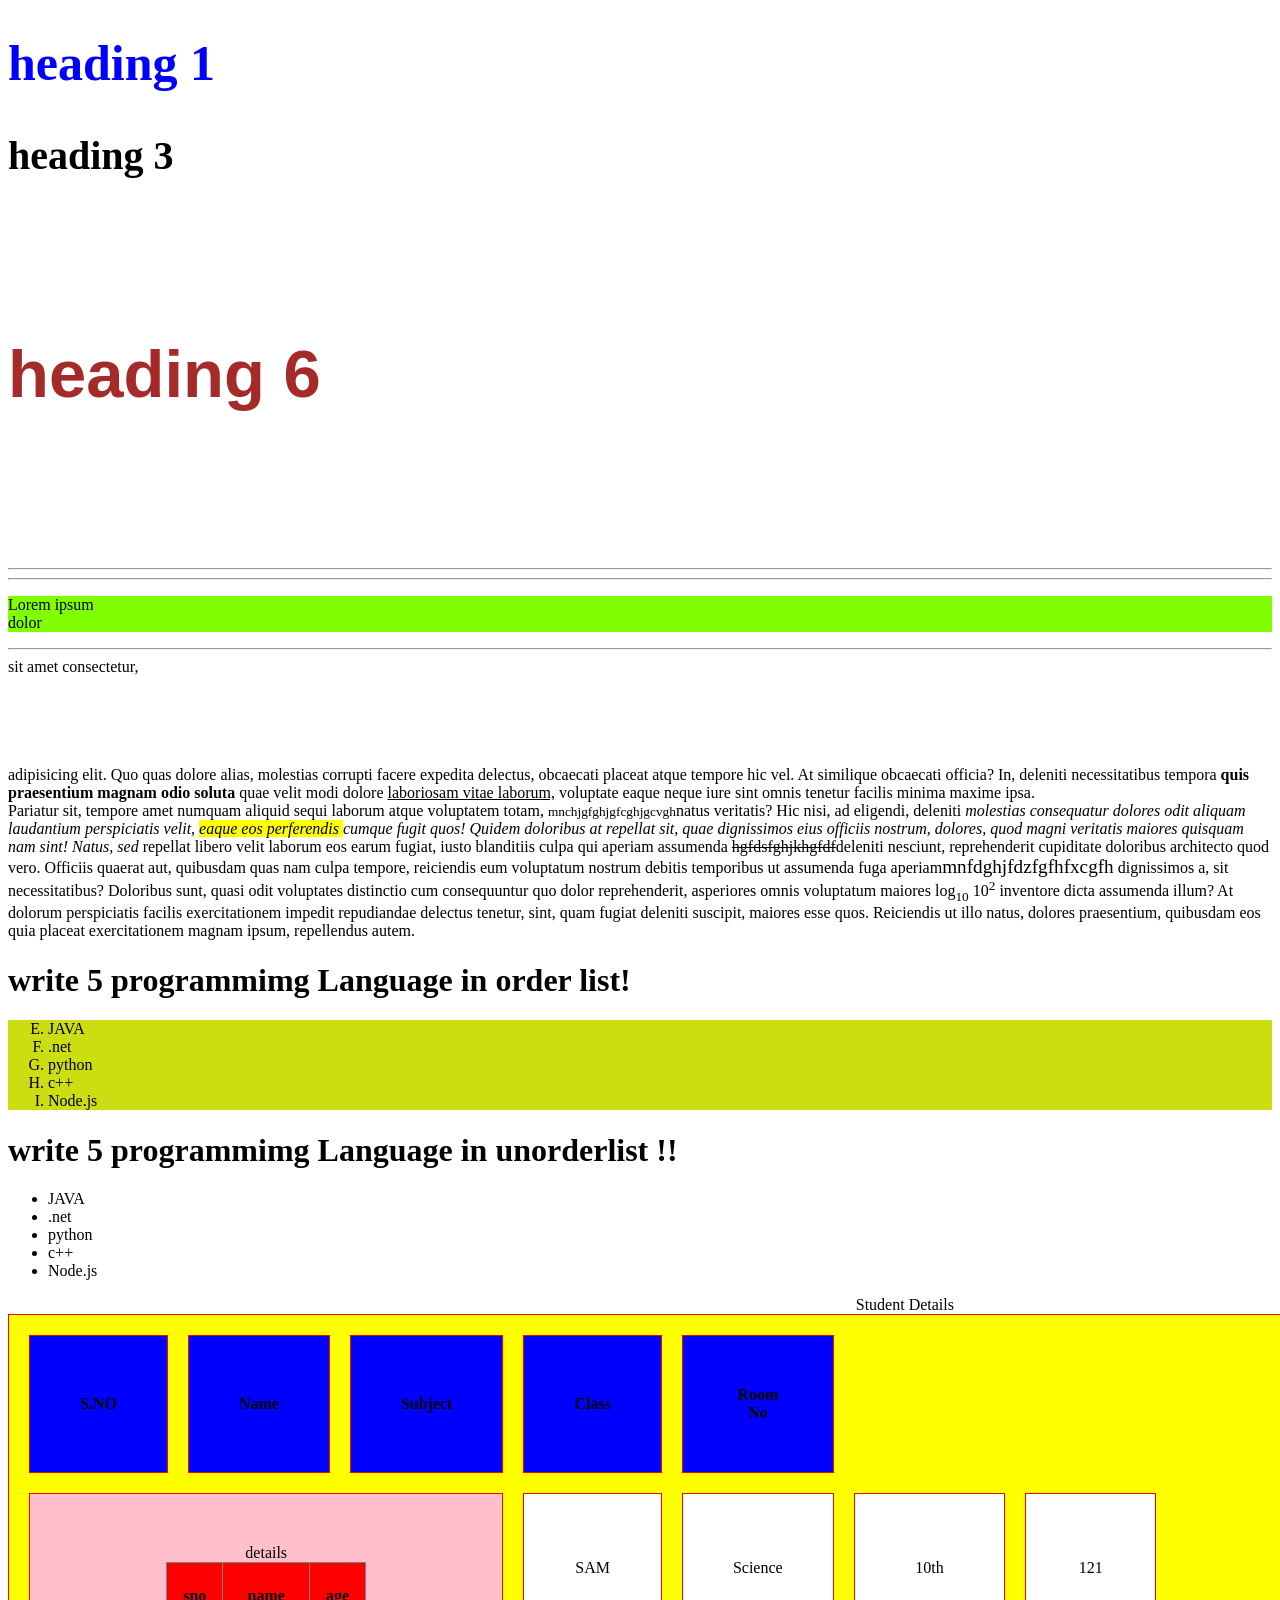
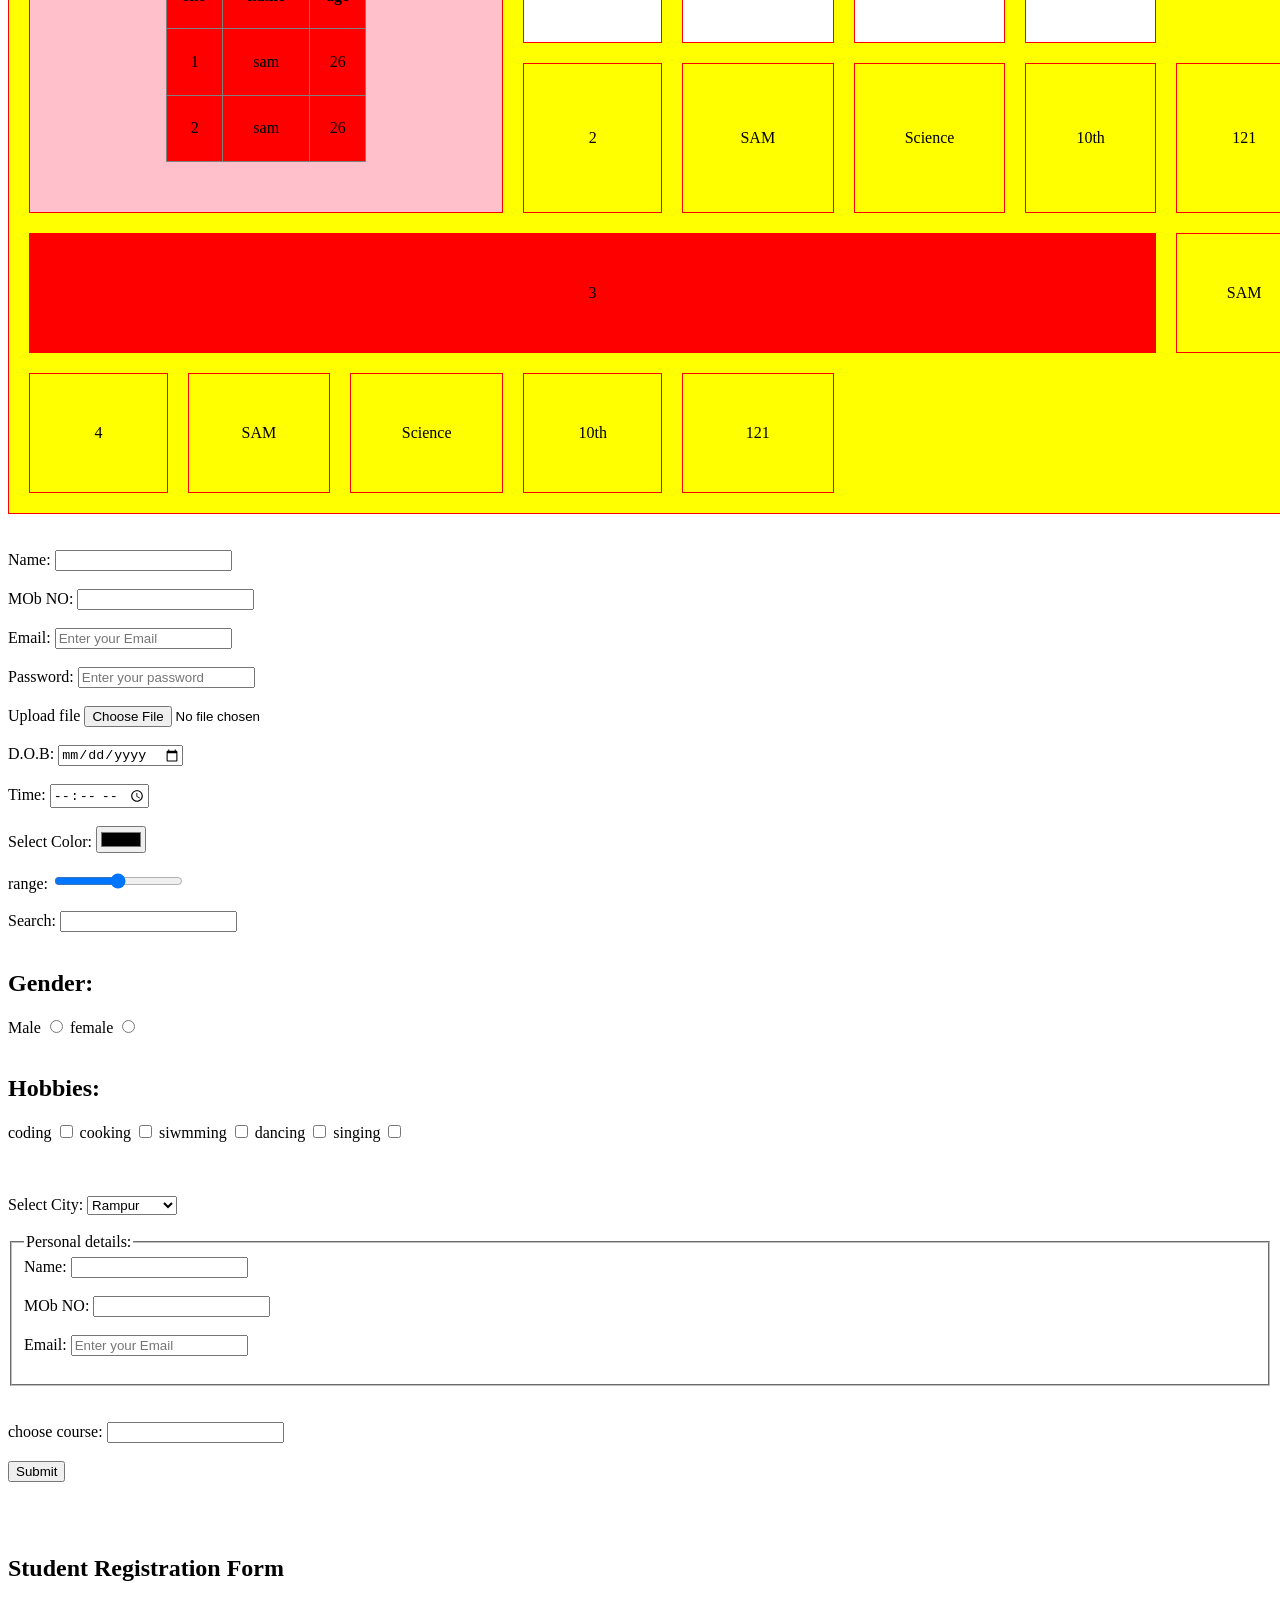
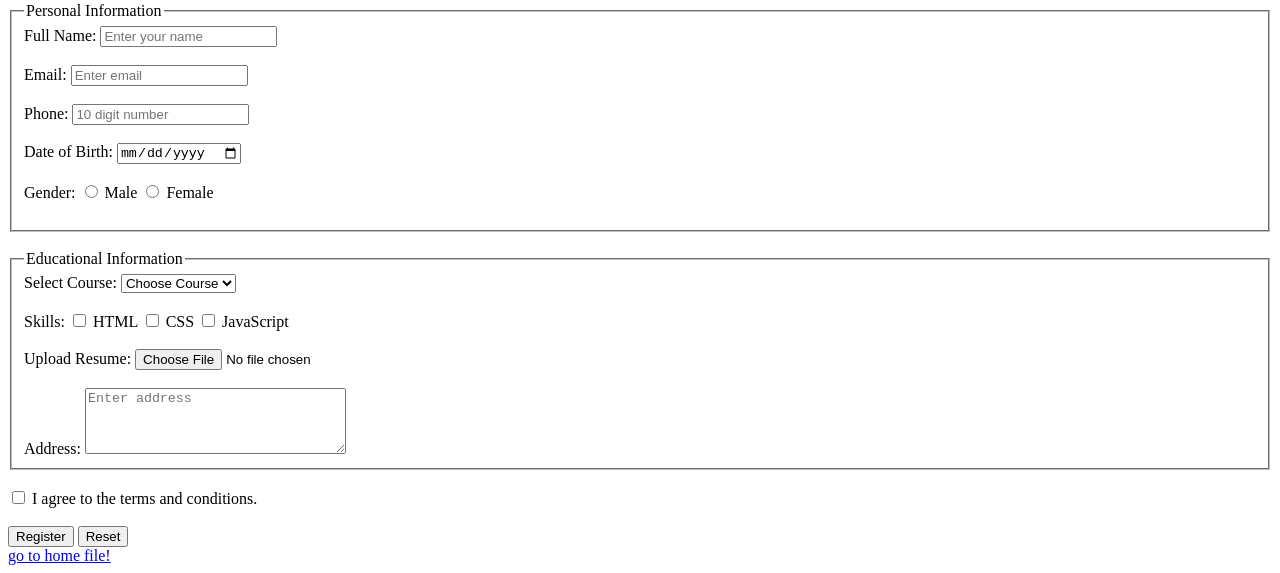
<file: HTML/index.html>
<!doctype html>
<html>
  <head>
    <title>yameen</title>

    <style>
      h6{
        color: brown;
        font-size: 67px;
        font-family: 'Segoe UI', Tahoma, Geneva, Verdana, sans-serif;
      }
    </style>
  </head>
  <body>
    <!--i am starting html lecture-->
    <h1 style="color: blue ; font-size: 50px;">heading 1</h1>
    <!--<h2>heading 2</h2>-->
    <h3 style="font-size: 40px;">heading 3</h3>
    <!-- <h4>heading 4</h4>
    <h5>heading 5</h5> -->
    <h6>heading 6</h6>
    <!-- paragraph start from here  -->
     <hr>
     <hr>
    <p style="background-color: chartreuse;">
      Lorem ipsum<br> dolor <hr>sit amet consectetur,<br><br><br><br><br><br> adipisicing elit. Quo quas dolore
      alias, molestias corrupti facere expedita delectus, obcaecati placeat
      atque tempore hic vel. At similique obcaecati officia? In, deleniti
      necessitatibus tempora <b>quis praesentium magnam odio soluta</b> quae velit modi
      dolore <u>laboriosam vitae laborum,</u> voluptate eaque neque iure sint omnis
      tenetur facilis minima maxime ipsa.<br> Pariatur sit, tempore amet numquam
      aliquid sequi laborum atque voluptatem totam, <small>mnchjgfghjgfcghjgcvgh</small>natus veritatis? Hic nisi,
      ad eligendi, deleniti<i> molestias consequatur dolores odit aliquam
      laudantium perspiciatis velit, <mark>eaque eos perferendis </mark>cumque fugit quos!
      Quidem doloribus at repellat sit, quae dignissimos eius officiis nostrum,
      dolores, quod magni veritatis maiores quisquam nam sint! Natus, sed</i>
      repellat libero velit laborum eos earum fugiat, iusto blanditiis culpa qui
      aperiam assumenda <strike>hgfdsfghjkhgfdf</strike>deleniti nesciunt, reprehenderit cupiditate doloribus
      architecto quod vero. Officiis quaerat aut, quibusdam quas nam culpa
      tempore, reiciendis eum voluptatum nostrum debitis temporibus ut assumenda
      fuga aperiam<big>mnfdghjfdzfgfhfxcgfh</big> dignissimos a, sit necessitatibus? Doloribus sunt, quasi odit
      voluptates distinctio cum consequuntur quo dolor reprehenderit, asperiores
      omnis voluptatum maiores log<sub>10</sub> 10<sup>2</sup> inventore dicta assumenda illum? At dolorum
      perspiciatis facilis exercitationem impedit repudiandae delectus tenetur,
      sint, quam fugiat deleniti suscipit, maiores esse quos. Reiciendis ut illo
      natus, dolores praesentium, quibusdam eos quia placeat exercitationem
      magnam ipsum, repellendus autem.
    </p>
    <h1>write 5 programmimg Language in order list!</h1>
    <!-- order list  -->
     <ol start="5" type="A" style="background-color: #cd1;" >
        <li>JAVA</li>
        <li>.net</li>
        <li>python</li>
        <li>c++</li>
        <li>Node.js</li>
     </ol>
     <!-- unoerder list  -->
       <h1>write 5 programmimg Language in unorderlist !!</h1>
      <ul type="disk">
        <li>JAVA</li>
        <li>.net</li>
        <li>python</li>
        <li>c++</li>
        <li>Node.js</li>
      </ul>

      <!-- start table from here  -->
       <table border="1" height="400" width="500" cellpadding="50" cellspacing="20" bgcolor="yellow" align="center" frame="box"  bordercolor="red" >
        <caption>Student Details</caption>
        <tr bgcolor="blue" >
          <th>S.NO</th >
          <th>Name</th>
          <th>Subject</th>
          <th>Class</th>
          <th>Room No</th>
        </tr>
        <tr bgcolor="white" align="center">
          <td bgcolor="pink" rowspan="2" colspan="3">
          <table border="1" rules="all" height="200" width="200" align="center" bgcolor="red">
            <caption>details</caption>
            <tr align="center">
              <th>sno</th>
              <th>name</th>
              <th>age</th>
            </tr>
            <tr align="center">
              <td>1</td>
              <td>sam</td>
              <td>26</td>
            </tr>
            <tr align="center">
              <td>2</td>
              <td>sam</td>
              <td>26</td>
            </tr>
          </table>
            
          </td>
          <td>SAM</td>
          <td>Science</td>
          <td>10th</td>
          <td>121</td>
        </tr>
         <tr  align="center">
          <td>2</td>
          <td>SAM</td>
          <td>Science</td>
          <td>10th</td>
          <td>121</td>
        </tr>
         <tr  align="center">
          <td colspan="7" bgcolor="red">3</td>
          <td>SAM</td>
          <td>Science</td>
          <td>10th</td>
          <td>121</td>
        </tr>
         <tr  align="center">
          <td>4</td>
          <td>SAM</td>
          <td>Science</td>
          <td>10th</td>
          <td>121</td>
        </tr>
       </table>

       <!-- form start from here -->
<br><br>
       <form  
       action="/submit"
       method="post"
       autocomplete="on"
       
       >
         <label>Name:</label>
         <input type="text"><br><br>
         <label>MOb NO:</label>
         <input type="number"><br><br>
         <label for=""  >Email:</label>
         <input type="email" placeholder="Enter your Email" required>
         <br><br>
            <label for="" >Password:</label>
         <input type="password" placeholder="Enter your password" required min="5" max="20" minlength="10" maxlength="20">
         <br><br>
            <label for="file" >Upload file</label>
         <input type="file" name="file">
         <br><br>
           <label for="" >D.O.B:</label>
         <input type="date">
            <br><br>
           <label for="" >Time:</label>
         <input type="time">
          <br><br>
           <label for="" >Select Color:</label>
         <input type="color">
          <br><br>
           <label for="" >range:</label>
         <input type="range">
          <br><br>
           <label for="" >Search:</label>
         <input type="search">
<br><br>
<h2>Gender:</h2>
<label for="">Male</label>
<input type="radio" name="gender" value="gender">
<label for="">female</label>
<input type="radio" name="gender" value="female">
<br><br>
<h2>Hobbies:</h2>
<label for="" >coding</label>
<input type="checkbox" >
<label for="" >cooking</label>
<input type="checkbox" >
<label for="" >siwmming</label>
<input type="checkbox" >
<label for="" >dancing</label>
<input type="checkbox" >
<label for="" >singing</label>
<input type="checkbox" >
<br><br>
<br><br>
<label for="city">Select City:</label>
<select name="city" >
<option value="">Rampur</option>
<option value="">Moradabad</option>
<option value="">Amroha</option>
<option value="">Rampur</option>
<option value="">Bareilly</option>
<option value="">Sambhal</option>
</select>
<br><br>
<fieldset>
  <legend>Personal details:</legend>

        <label>Name:</label>
         <input type="text"><br><br>
         <label>MOb NO:</label>
         <input type="number"><br><br>
         <label for=""  >Email:</label>
         <input type="email" placeholder="Enter your Email" required>
         <br><br>
</fieldset>
<br><br>
<label for="">choose course:</label>
<input list="courses" name="course">
<datalist id="courses">
  <option value="">HTML</option>
  <option value="CSS">
  <option value="java">
  <option value=".net">
  <option value="C++">
</datalist>
<br><br>
<button type="submit">Submit</button>

       </form>

       <br><br><br>

<!-- main section start form here -->
<!-- main section start form here -->
<!-- main section start form here -->
<!-- main section start form here -->
<!-- main section start form here -->
<!-- main section start form here -->
<!-- main section start form here -->
<!-- main section start form here -->
<!-- main section start form here -->
<!-- main section start form here -->
<!-- main section start form here -->
<!-- main section start form here -->
<!-- main section start form here -->
       <main>
        <!-- section one  -->
        <section>
         <div>


    <h1>Student Registration Form</h1>

    <form action="/register" method="POST">

        <fieldset>

            <legend>Personal Information</legend>

            <label for="name">Full Name:</label>
            <input type="text"
                   id="name"
                   name="name"
                   placeholder="Enter your name"
                   required>

            <br><br>

            <label for="email">Email:</label>
            <input type="email"
                   id="email"
                   name="email"
                   placeholder="Enter email"
                   required>

            <br><br>

            <label for="phone">Phone:</label>
            <input type="tel"
                   id="phone"
                   name="phone"
                   pattern="[0-9]{10}"
                   placeholder="10 digit number">

            <br><br>

            <label for="dob">Date of Birth:</label>
            <input type="date" id="dob" name="dob">

            <br><br>

            Gender:

            <input type="radio"
                   name="gender"
                   value="male">
            Male

            <input type="radio"
                   name="gender"
                   value="female">
            Female

            <br><br>

        </fieldset>

        <br>

        <fieldset>

            <legend>Educational Information</legend>

            <label for="course">Select Course:</label>

            <select id="course" name="course" required>

                <option value="">Choose Course</option>
                <option value="html">HTML</option>
                <option value="css">CSS</option>
                <option value="js">JavaScript</option>
                <option value="python">Python</option>

            </select>

            <br><br>

            Skills:

            <input type="checkbox"
                   name="skills"
                   value="html">
            HTML

            <input type="checkbox"
                   name="skills"
                   value="css">
            CSS

            <input type="checkbox"
                   name="skills"
                   value="js">
            JavaScript

            <br><br>

            <label for="resume">Upload Resume:</label>

            <input type="file"
                   id="resume"
                   name="resume"
                   accept=".pdf,.doc,.docx">

            <br><br>

            <label for="address">Address:</label>

            <textarea id="address"
                      name="address"
                      rows="4"
                      cols="30"
                      placeholder="Enter address"></textarea>

        </fieldset>

        <br>

        <input type="checkbox"
               name="terms"
               required>
        I agree to the terms and conditions.

        <br><br>

        <button type="submit">Register</button>

        <button type="reset">Reset</button>

    </form>


         </div>
        </section>
        <!-- start sectiontwo  -->
         <section>
          <div>
            
          </div>

         </section>
        <a href="./home.html">go to home file!</a>

       </main>
  </body>
</html>
</file>
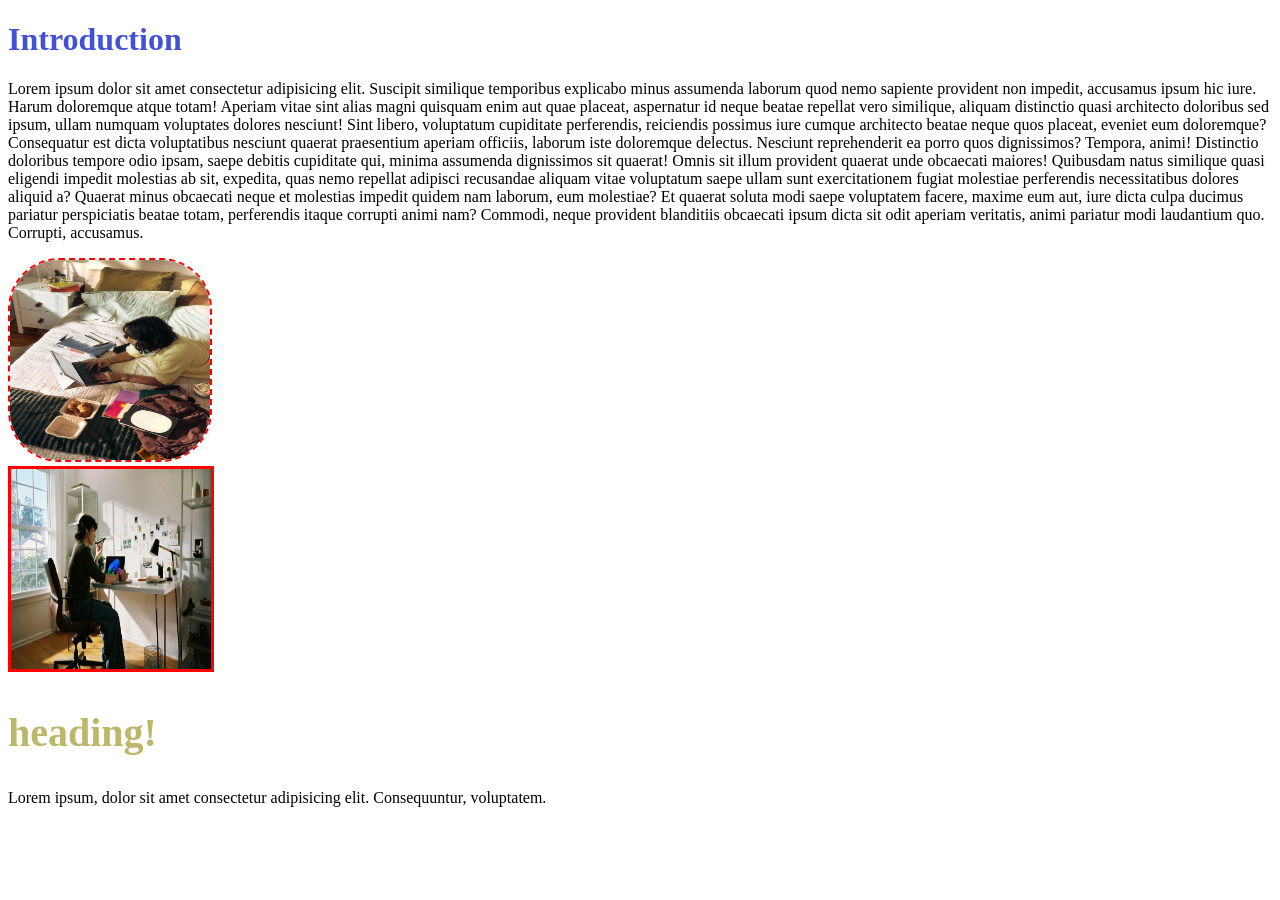
<file: HTML/about.html>
<!doctype html>
<html lang="en">
  <head>
    <meta charset="UTF-8" />
    <meta name="viewport" content="width=device-width, initial-scale=1.0" />
    <title>Aboutpage</title>
    <link rel="stylesheet" href="../CSS/index.css">
  </head>
  <body>
    <h1>Introduction</h1>
    <p>
      Lorem ipsum dolor sit amet consectetur adipisicing elit. Suscipit
      similique temporibus explicabo minus assumenda laborum quod nemo sapiente
      provident non impedit, accusamus ipsum hic iure. Harum doloremque atque
      totam! Aperiam vitae sint alias magni quisquam enim aut quae placeat,
      aspernatur id neque beatae repellat vero similique, aliquam distinctio
      quasi architecto doloribus sed ipsum, ullam numquam voluptates dolores
      nesciunt! Sint libero, voluptatum cupiditate perferendis, reiciendis
      possimus iure cumque architecto beatae neque quos placeat, eveniet eum
      doloremque? Consequatur est dicta voluptatibus nesciunt quaerat
      praesentium aperiam officiis, laborum iste doloremque delectus. Nesciunt
      reprehenderit ea porro quos dignissimos? Tempora, animi! Distinctio
      doloribus tempore odio ipsam, saepe debitis cupiditate qui, minima
      assumenda dignissimos sit quaerat! Omnis sit illum provident quaerat unde
      obcaecati maiores! Quibusdam natus similique quasi eligendi impedit
      molestias ab sit, expedita, quas nemo repellat adipisci recusandae aliquam
      vitae voluptatum saepe ullam sunt exercitationem fugiat molestiae
      perferendis necessitatibus dolores aliquid a? Quaerat minus obcaecati
      neque et molestias impedit quidem nam laborum, eum molestiae? Et quaerat
      soluta modi saepe voluptatem facere, maxime eum aut, iure dicta culpa
      ducimus pariatur perspiciatis beatae totam, perferendis itaque corrupti
      animi nam? Commodi, neque provident blanditiis obcaecati ipsum dicta sit
      odit aperiam veritatis, animi pariatur modi laudantium quo. Corrupti,
      accusamus.
    </p>
    <img class="myimage" id="my-image" src="./images/img1 (3).jpg" alt="imgnot found!!">
    <section id="section">
      <div class="container">
        <img src="./images/img1 (4).jpg" alt="">
        <h1>heading!</h1>
        <p>Lorem ipsum, dolor sit amet consectetur adipisicing elit. Consequuntur, voluptatem.</p>
      </div>
    </section>
  </body>
</html>
</file>
<file: CSS/index.css>
h1{
    color:rgb(65, 82, 214,1);
}
img{
    height: 200px;
    width: 200px;
}
#my-image{
    border: 2px dashed red;
}
.myimage{
    border-radius: 25%;
}

#section>div>img{
    border: 3px solid red;
}

.container>h1{
    color: darkkhaki;
    font-weight: 900;
    font-size: 40px;
}
</file>
